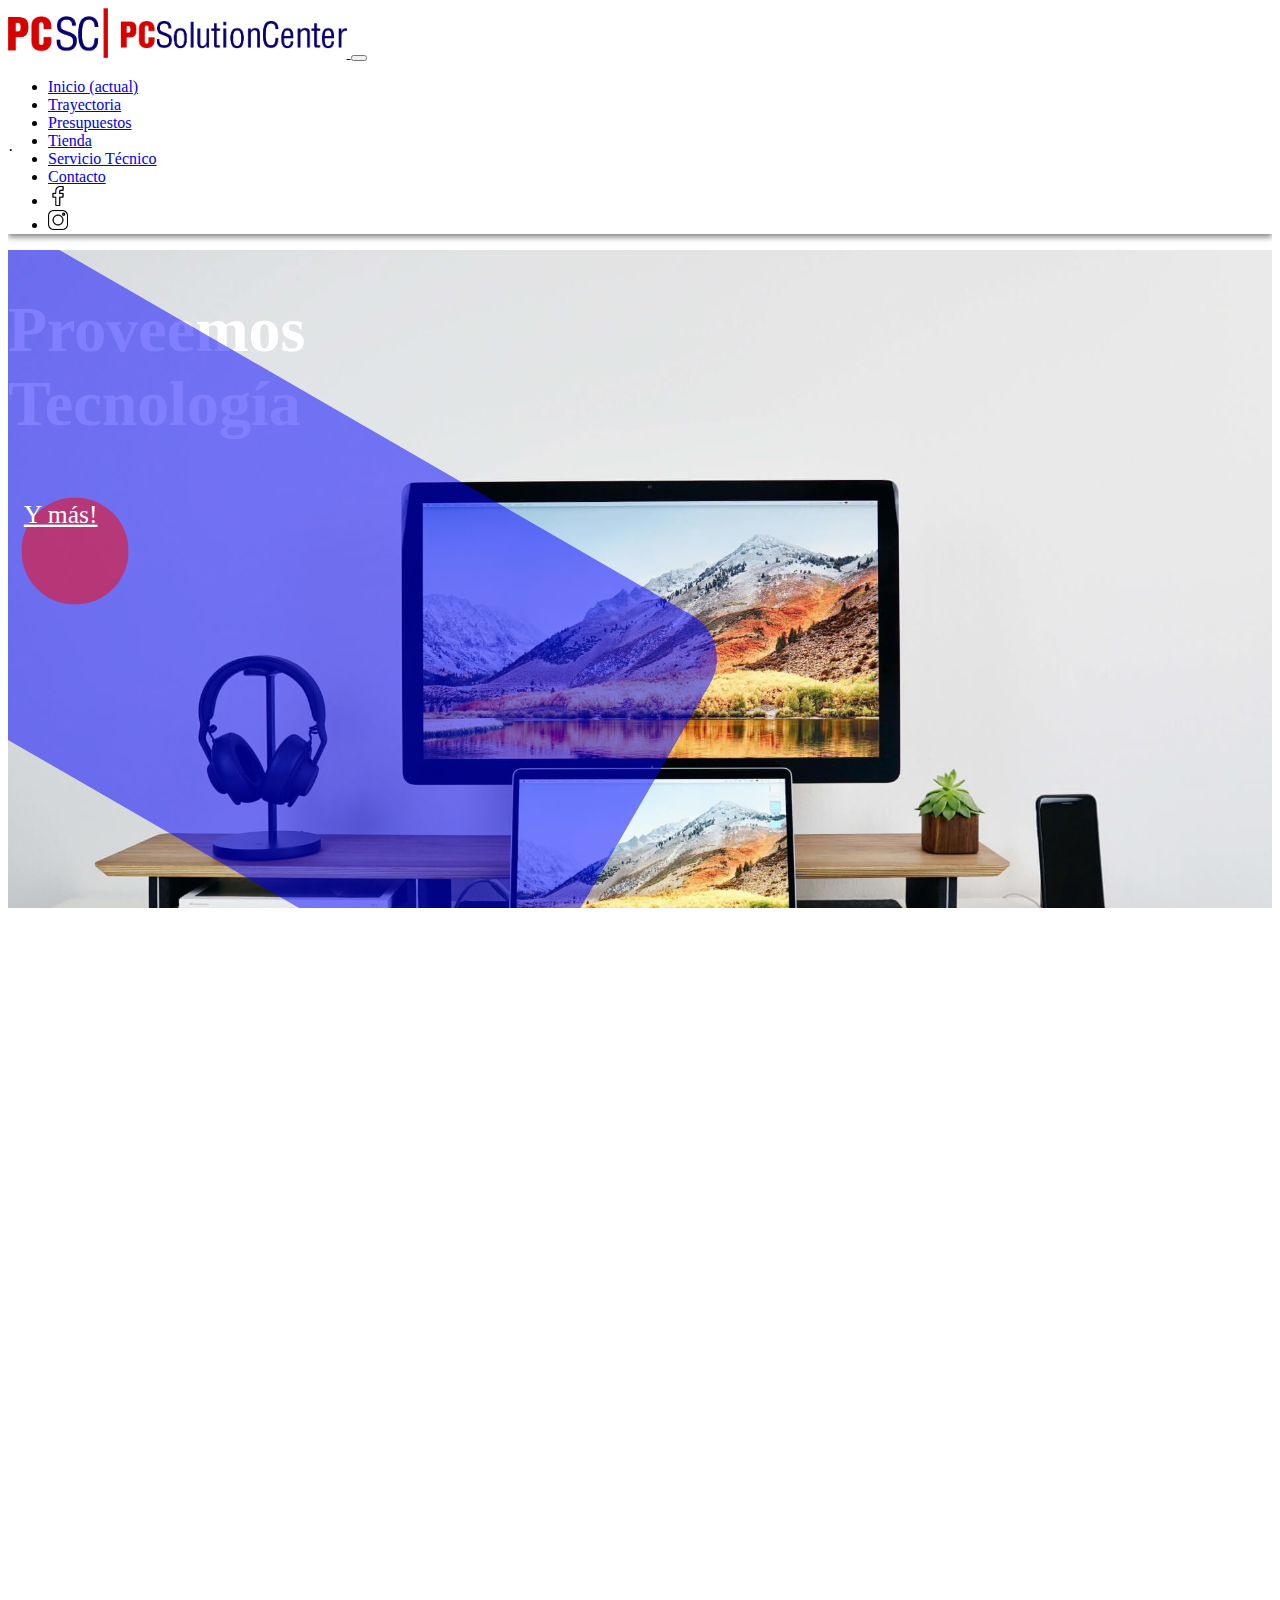
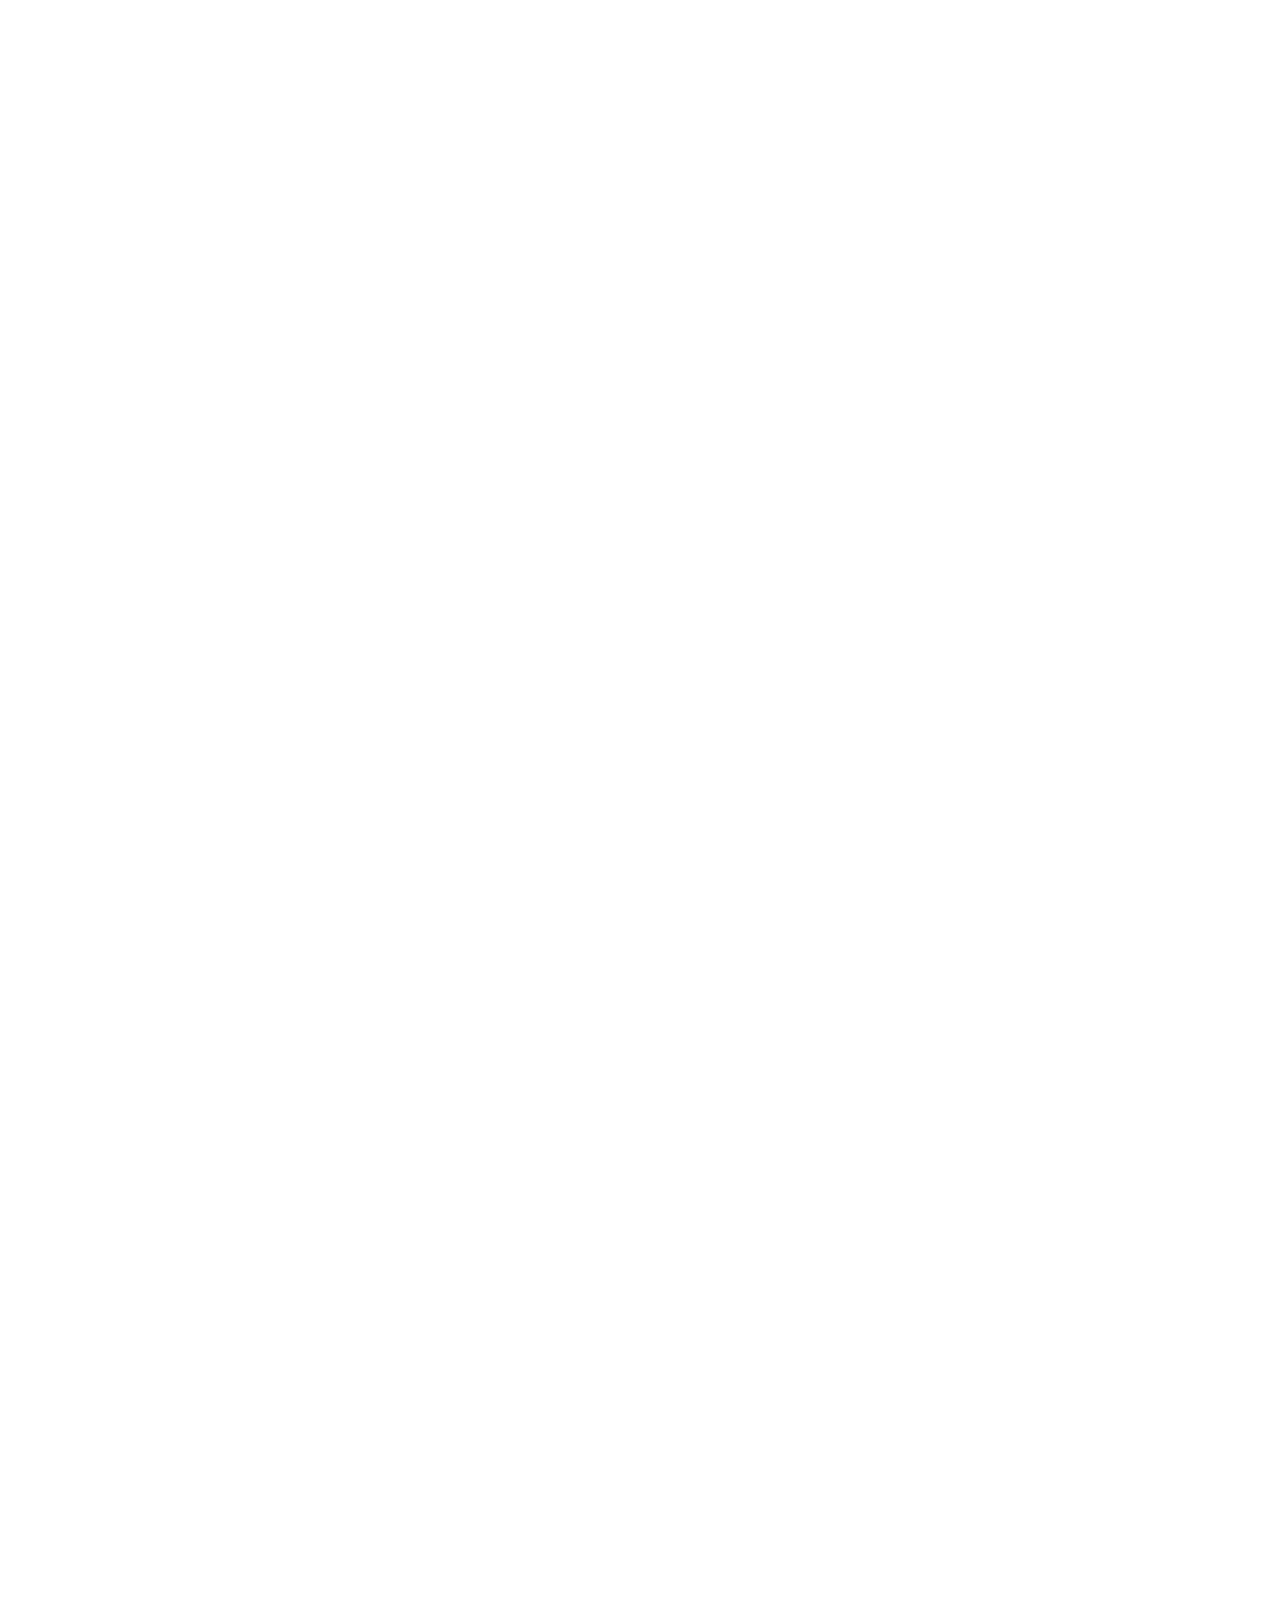
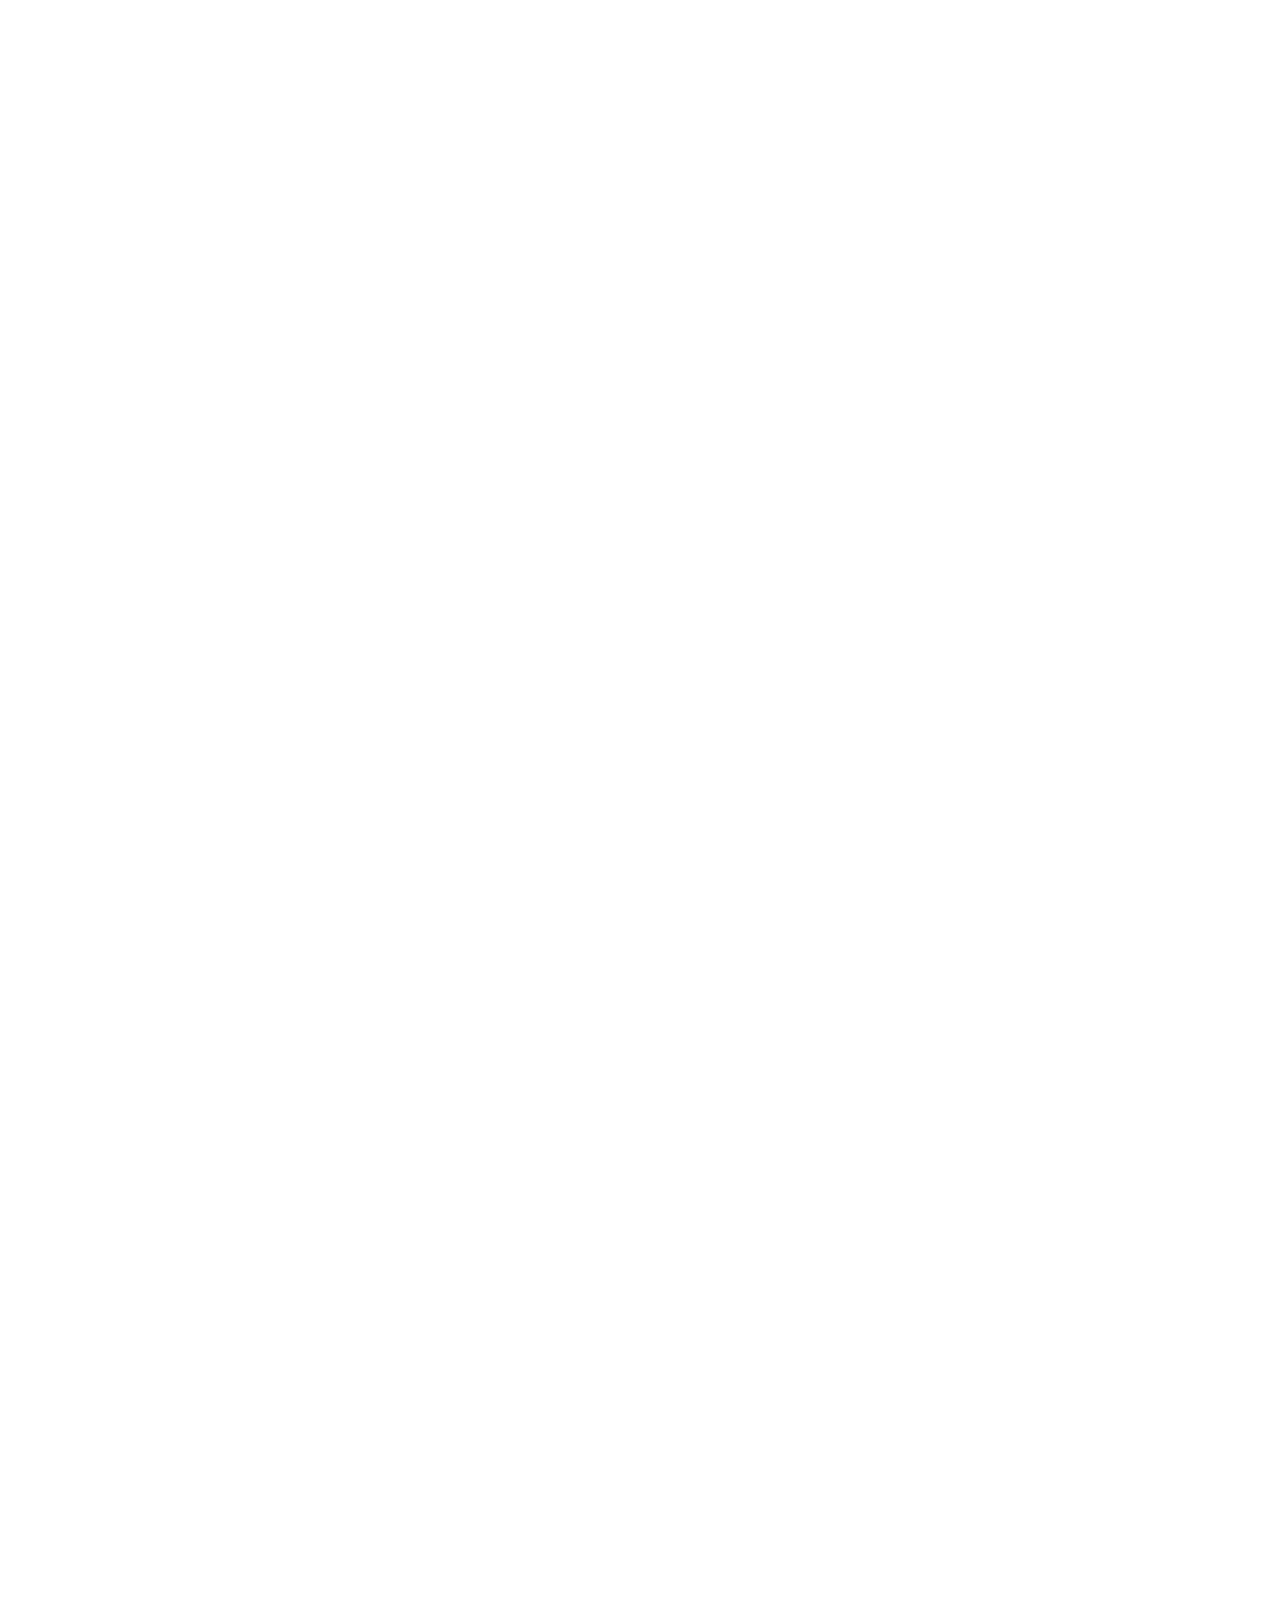
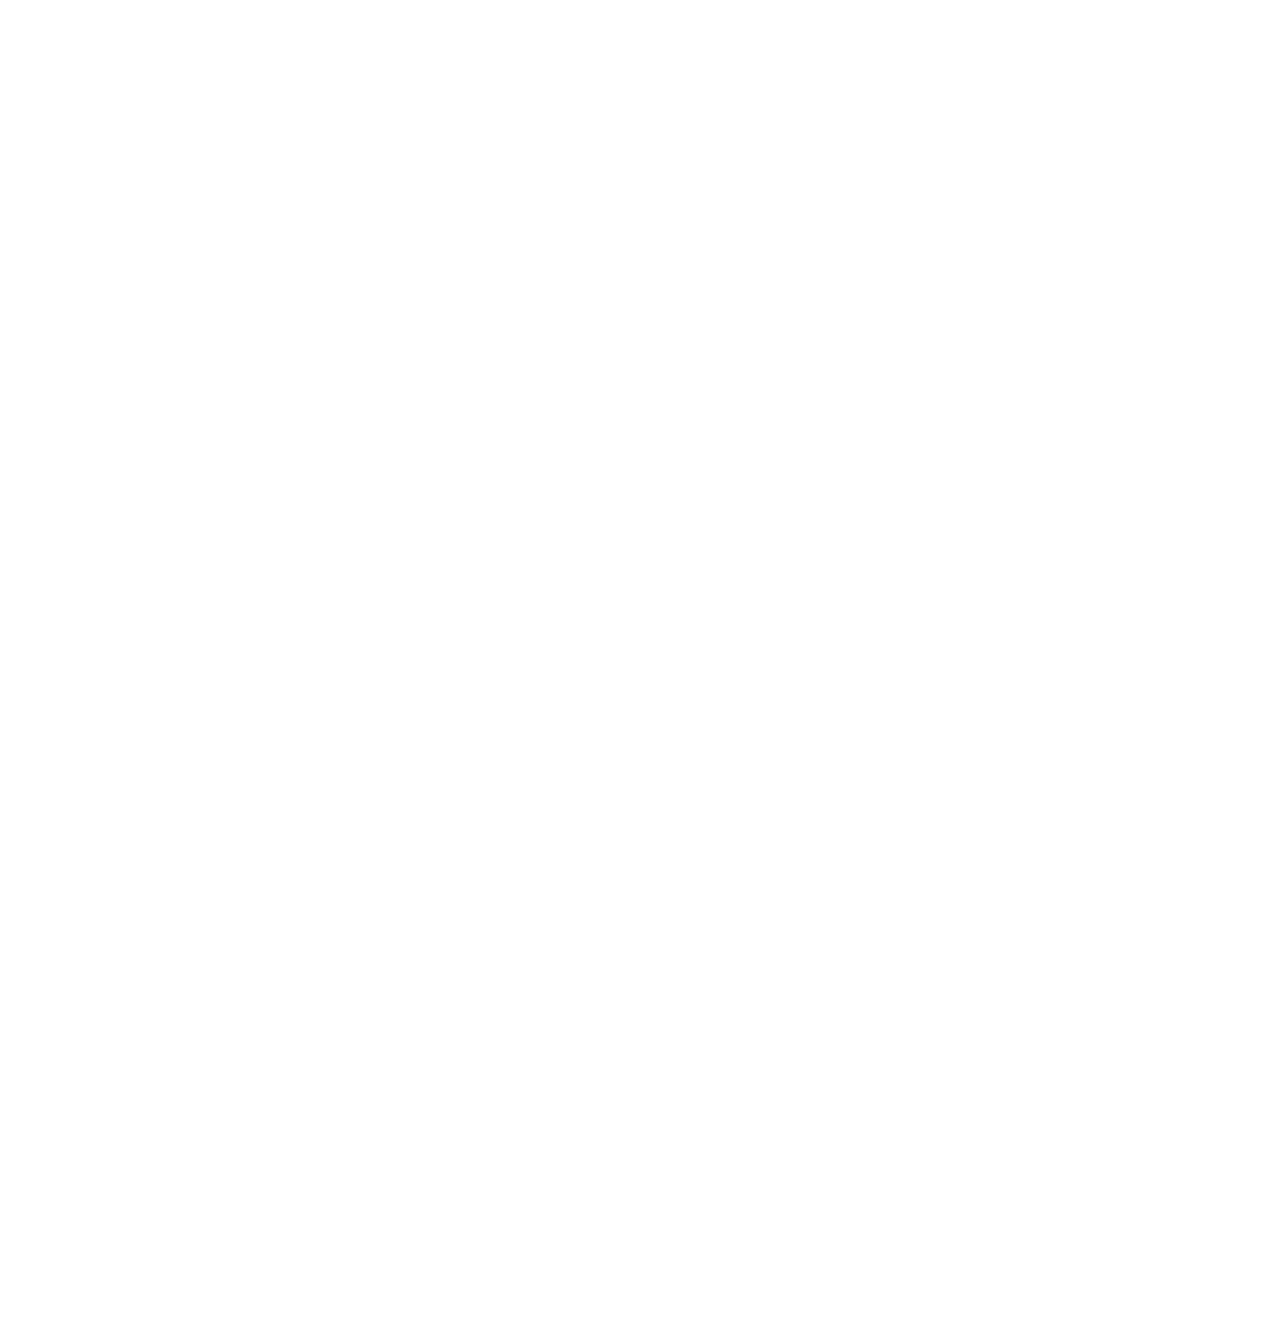
<file: index.html>
<!doctype html>
<html lang="es">
    <head>
        <!-- Required meta tags -->
        <meta charset="utf-8">
        <meta name="viewport" content="width=device-width, initial-scale=1, shrink-to-fit=no">
        <!-- Bootstrap CSS -->
        <link rel="stylesheet" href="https://stackpath.bootstrapcdn.com/bootstrap/4.1.3/css/bootstrap.min.css" integrity="sha384-MCw98/SFnGE8fJT3GXwEOngsV7Zt27NXFoaoApmYm81iuXoPkFOJwJ8ERdknLPMO" crossorigin="anonymous">
        <link rel="stylesheet" href="css/styles.css">
        <title>PC Solution Center</title>
        <!-- Optional JavaScript -->
        <!-- jQuery first, then Popper.js, then Bootstrap JS -->
        <script src="https://code.jquery.com/jquery-3.3.1.slim.min.js" integrity="sha384-q8i/X+965DzO0rT7abK41JStQIAqVgRVzpbzo5smXKp4YfRvH+8abtTE1Pi6jizo" crossorigin="anonymous"></script>
        <script src="https://cdnjs.cloudflare.com/ajax/libs/popper.js/1.14.3/umd/popper.min.js" integrity="sha384-ZMP7rVo3mIykV+2+9J3UJ46jBk0WLaUAdn689aCwoqbBJiSnjAK/l8WvCWPIPm49" crossorigin="anonymous"></script>
        <script src="https://stackpath.bootstrapcdn.com/bootstrap/4.1.3/js/bootstrap.min.js" integrity="sha384-ChfqqxuZUCnJSK3+MXmPNIyE6ZbWh2IMqE241rYiqJxyMiZ6OW/JmZQ5stwEULTy" crossorigin="anonymous"></script>
    </head>
    <body data-spy="scroll" data-target="#navbarNav" data-offset="100">
        <nav class="navbar fixed-top navbar-expand-lg navbar-light bg-light level-1">
            <a class="navbar-brand" href="#">
                <img src="image/logos/pcsc-isotipo.png" alt="Logo PCSC" class="nav-link" height="50">
            </a>
            <button class="navbar-toggler" type="button" data-toggle="collapse" data-target="#navbarNav" aria-controls="navbarNav" aria-expanded="false" aria-label="Toggle navigation">
                <span class="navbar-toggler-icon"></span>
            </button>
            <div class="collapse navbar-collapse" id="navbarNav">
                <ul class="navbar-nav ml-auto">
                    <li class="nav-item" data-toggle="collapse" data-target="#navbarNav">
                        <a class="nav-link hover-effect" href="#home-anchor">Inicio <span class="sr-only">(actual)</span></a>
                    </li>
                    <li class="nav-item" data-toggle="collapse" data-target="#navbarNav">
                        <a class="nav-link hover-effect" href="#about-anchor">Trayectoria</a>
                    </li>
                    <li class="nav-item" data-toggle="collapse" data-target="#navbarNav">
                        <a class="nav-link hover-effect" href="#pricing-anchor">Presupuestos</a>
                    </li>
                    <li class="nav-item" data-toggle="collapse" data-target="#navbarNav">
                        <a class="nav-link hover-effect" href="#store-anchor">Tienda</a>
                    </li>
                    <li class="nav-item" data-toggle="collapse" data-target="#navbarNav">
                        <a class="nav-link hover-effect" href="#service-anchor">Servicio Técnico</a>
                    </li>
                    <li class="nav-item" data-toggle="collapse" data-target="#navbarNav">
                        <a class="nav-link hover-effect" href="#contact-anchor">Contacto</a>
                    </li>
                    <li class="nav-item" data-toggle="collapse" data-target="#navbarNav">
                        <a class="nav-link hover-effect" href="https://www.facebook.com/pcsolutioncenter">
                            <img src="image/icons/facebook.png" alt="Facebook" height="20">
                        </a>
                    </li>
                    <li class="nav-item" data-toggle="collapse" data-target="#navbarNav">
                        <a class="nav-link hover-effect" href="https://www.instagram.com/pcsc_pcsolutioncenter/">
                            <img src="image/icons/instagram.png" alt="Instagram" height="20">
                        </a>
                    </li>

                </ul>
            </div>
        </nav>
        <div class="anchor"><a id="home-anchor">·</a></div>
        <header class="hero d-flex flex-row align-items-strech" id="home">
            <div class="absolute" id="blue-screen"></div>
            <div class="col col-md-6  col-lg-4 d-flex flex-column justify-content-center align-items-center" id="hero-message">
                <h1 class="hero-title">
                    Proveemos<br>Tecnología
                </h1>
                <div class="d-flex justify-content-center align-items-center rounded-active">
                    <a href="#store-anchor" class="d-inline-block">Y más!</a>
                </div>
            </div>
        </header>
        <section class="container-flex" id="content">
            <div class="anchor"><a id="about-anchor">·</a></div>
            <article class="container flex-row" id="about">
                <div class="row">
                    <div class="col-sm-6 d-flex flex-column justify-content-center align-items-center">
                        <img src="image/delivery-truck.png" alt="Proveemos" width="100" id="about-image">
                    </div>
                    <div class="col-sm-4 offset-sm-1 d-flex flex-column justify-content-center align-items-center">
                        <h1>16 Años</h1>
                        <p class="text-center">
                            ...proveyendo a Empresas y Particulares de todo el país con productos de las principales marcas.
                        </p>
                    </div>
                </div>    
            </article>
            <div class="anchor"><a id="pricing-anchor">·</a></div>
            <article class="container flex-row" id="pricing">
                <div class="row">
                    <div class="col-sm-4 d-flex flex-column justify-content-center align-items-center">
                        <img src="image/icons/file.png" alt="Presupuesto" class="article-image" width="100">
                        <h1>Presupuestos</h1>
                        <p class="article-description">
                            Tenemos la más amplia variedad de componentes y accesorios informáticos.
                            Configuramos equipos a la medida de tus necesidades. Completá el formulario
                            con tus datos y contanos qué productos buscas para cotizarte el mejor precio.
                        </p>
                    </div>
                    <form class="col-sm-6 offset-sm-1 form-container level-1" action="http://localhost/sendprice.php" method="POST" enctype="application/x-www-form-urlencoded">
                        <div class="form-group col">
                            <label for="pricing-name">Nombre y Apellido</label>
                            <input type="text" class="form-control" id="pricing-name" placeholder="Juan Perez" required="">
                        </div>
                        <div class="form-group col">
                            <label for="pricing-email">Dirección de correo electrónico</label>
                            <input type="email" class="form-control" id="pricing-email" aria-describedby="pricing-email-help" placeholder="juanperez@mail.com.ar" required="">
                            <small id="pricing-email-help" class="form-text text-muted">Nunca compartiremos tus datos con nadie.</small>
                        </div>
                        <div class="form-group col">
                            <label for="pricing-request">Contanos qué necesitas</label>
                            <textarea class="form-control" id="pricing-request" rows="4" required=""></textarea>
                        </div>
                        <div class="form-group col">
                            <button type="submit" class="col-sm-6 offset-sm-2 col-lg-4 offset-lg-4 btn btn-warning level-1">Cotizar ahora!</button>
                        </div>
                    </form>
                </div>
            </article>
            <div class="anchor"><a id="store-anchor">·</a></div>
            <article class="container flex-row" id="store">
                <div class="row">
                    <div class="col-sm-6 d-flex flex-column justify-content-center align-items-center">
                        <img src="image/online-shopping.png" alt="Tienda" width="100" id="store-image">
                    </div>
                    <div class="col-sm-4 offset-sm-1 d-flex flex-column justify-content-center align-items-center">
                        
                        <img src="image/icons/web-cart.png" alt="Tienda Virtual" class="article-image" width="100">
                        <h1>Tienda Virtual</h1>
                        <p class="article-description">
                            Nos procupamos por cubrir todas las necesidades del mercado, por eso también
                            contamos con productos no relacionados directamente con la tecnología. Visitá
                            nuestra tienda virtual y conocé todos los productos que comercializamos.
                        </p>
                        <div>
                            <a href="http://pcsolutioncenter.mercadoshops.com.ar" class="d-inline-block d-none-sm btn btn-danger level-1">Visitá la tienda ahora!</a>
                            <a href="http://pcsolutioncenter.mercadoshops.com.ar" target="_blank" class="d-none d-inline-block-sm btn btn-danger level-1">Visitá la tienda ahora!</a>
                        </div>
                    </div>
                </div>    
            </article>
            <div class="anchor"><a id="service-anchor">·</a></div>
            <article class="container flex-row" id="service">
                <div class="row">
                    <div class="col-sm-4 d-flex flex-column justify-content-center align-items-center">
                        <img src="image/icons/tech-support.png" alt="Servicio Técnico" class="article-image" width="100">
                        <h1>Servicio Técnico</h1>
                        <p class="article-description">
                            Brindamos soporte técnico y reparaciones de los equipos que comercializamos.
                            Contamos con planes pensados para cada tipo de cliente. Completá el formulario
                            y nos pondremos en contacto de inmediato para coordinar la reparación.
                        </p>
                    </div>
                    <form class="col-sm-6 offset-sm-1 form-container level-1">
                        <div class="form-group col">
                            <label for="name">Nombre y Apellido</label>
                            <input type="text" class="form-control" id="name" placeholder="Juan Perez" required>
                        </div>
                        <div class="form-group col">
                            <label for="email">Dirección de correo electrónico</label>
                            <input type="email" class="form-control" id="email" aria-describedby="emailHelp" placeholder="juanperez@mail.com.ar" required>
                            <small id="emailHelp" class="form-text text-muted">Nunca compartiremos tus datos con nadie.</small>
                        </div>
                        <div class="form-group col">
                            <label for="telephone">Teléfono</label>
                            <input type="tel" class="form-control" id="telephone" placeholder="011 4321-8765" required>
                        </div>
                        <div class="row">
                            <div class="form-group col-sm-6">
                                <label for="product">Tipo de Equipo</label>
                                <select class="form-control" id="product">
                                    <option>PC de escritorio</option>
                                    <option>Notebook</option>
                                    <option>Impresora</option>
                                    <option>Multifuncional</option>
                                    <option>Periférico</option>
                                    <option>Otros</option>
                                </select>
                            </div>
                            <div class="form-group col-sm-6">
                                <label for="urgency">Urgencia</label>
                                <select class="form-control" id="urgency">
                                    <option>Alta</option>
                                    <option>Media</option>
                                    <option>Baja</option>
                                </select>
                            </div>
                        </div>
                        <div class="form-group col">
                            <label for="request">Contanos qué falla necesitas resolver</label>
                            <textarea class="form-control" id="request" rows="4" required></textarea>
                        </div>
                        <div class="form-group col">
                            <button type="submit" class="col-sm-6 offset-sm-2 col-lg-4 offset-lg-4 btn btn-warning level-1">Abrir ticket!</button>
                        </div>
                    </form>
                </div>    
            </article>
        </section>
        <div class="anchor"><a id="contact-anchor">·</a></div>
        <footer class="flex-container" id="contact">
            <div class="row">
                <div class="d-none d-sm-flex justify-content-center align-items-center p-3">
                    <div class="autosized p-3">
                        <p class="contact-info">Empresas: <span class="contact-data">3221.3041</span></p>
                        <p class="contact-info">Particulares: <span class="contact-data">3221.5084</span></p>
                        <p class="contact-info">WhatsApp: <span class="contact-data">011 5871-9302</span></p>
                        <p class="contact-info">Correo: <a href="mailto: info@pcsolutioncenter.com.ar">info@pcsolutioncenter.com.ar</a> </p>
                    </div>
                    <div class="d-flex flex-column justify-content-around align-items-center autosized p-3">
                        <a href="https://www.facebook.com/pcsolutioncenter" class="social-link p-3"><img src="image/icons/facebook-white.png" alt="Facebook" height="50"></a>
                        <a href="https://www.instagram.com/pcsc_pcsolutioncenter/" class="social-link p-3"><img src="image/icons/instagram-white.png" alt="Instagram" height="50"></a>
                    </div>
                </div>
                <div class="d-flex d-sm-none flex-column p-3">
                    <a href="tel:+5401132213041" class="level-1 btn btn-primary p-2 m-3"><img src="image/icons/telephone-white.png" alt="Telefono empresas" height="30"> Empresas</a>
                    <a href="tel:+5401133215084" class="level-1 btn btn-info p-2 m-3"><img src="image/icons/telephone-white.png" alt="Telefono particulares" height="30"> Particulares</a>
                    <a href="https://wa.me/5401158719302" class="level-1 btn btn-success p-2 m-3"><img src="image/icons/whatsapp-white.png" alt="WhatsApp Chat" height="30"> WhatsApp</a>
                </div>
                <div class="d-flex flex-row justify-content-center align-items-center p-3">
                    <img src="image/logos/pcsc-logo-gray.png" alt="Logo PCSC" width="500" id="footer-logo">
                </div>
            </div>
            <div class="d-flex flex-row justify-content-center align-items-center p-2">
                <p class="copyright">CS Labs - Web Design</p>
            </div>
        </footer>
    </body>
</html>
</file>
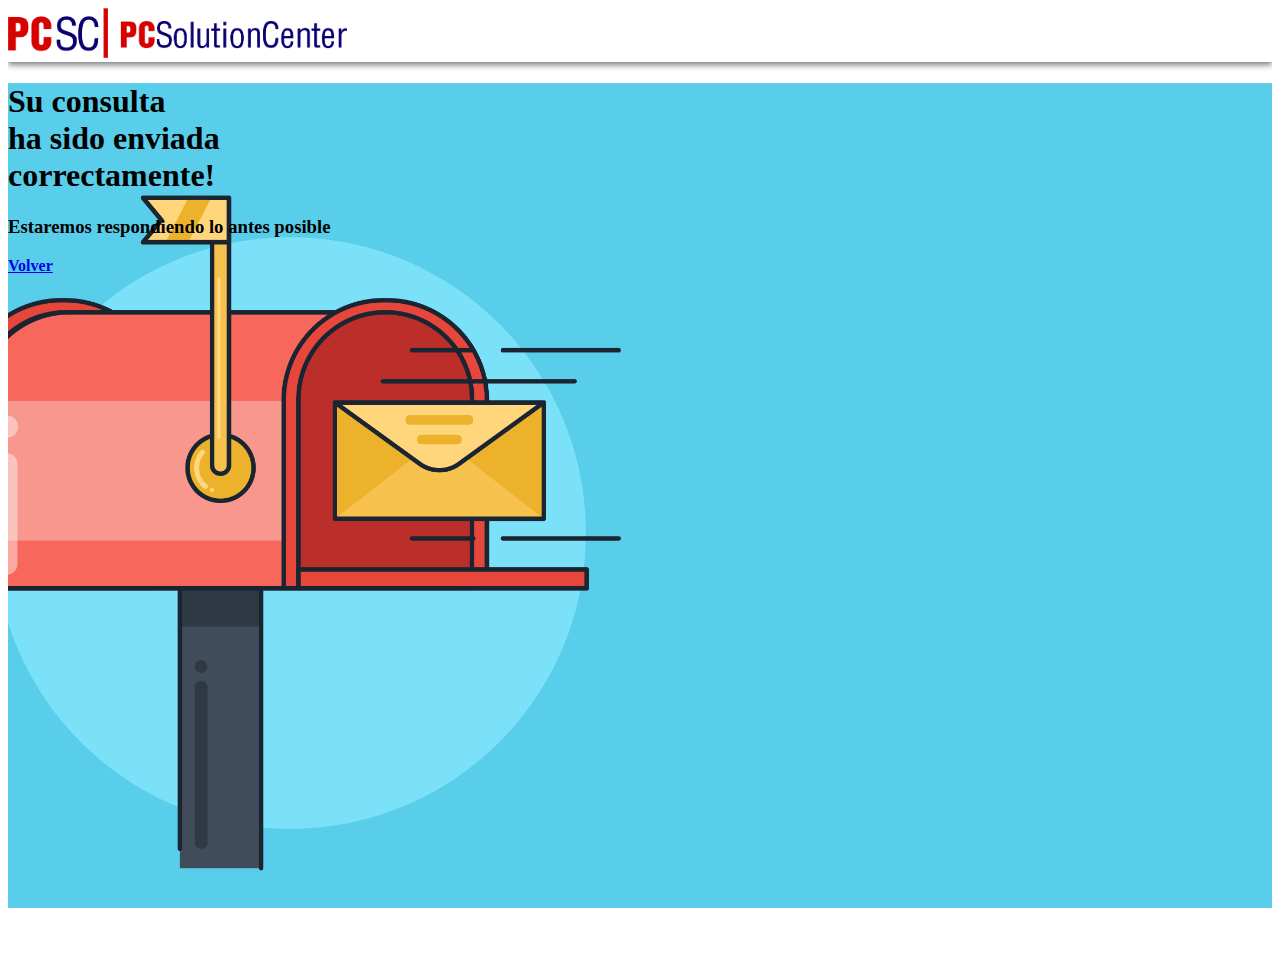
<file: prueba.html>
<html lang="es">
    <head>
        <!-- Required meta tags -->
        <meta charset="utf-8">
        <meta name="viewport" content="width=device-width, initial-scale=1, shrink-to-fit=no">
        <!-- Bootstrap CSS -->
        <link rel="stylesheet" href="https://stackpath.bootstrapcdn.com/bootstrap/4.1.3/css/bootstrap.min.css" integrity="sha384-MCw98/SFnGE8fJT3GXwEOngsV7Zt27NXFoaoApmYm81iuXoPkFOJwJ8ERdknLPMO" crossorigin="anonymous">
        <link rel="stylesheet" href="css/styles.css">
        <title>PC Solution Center</title>
        <!-- Optional JavaScript -->
        <!-- jQuery first, then Popper.js, then Bootstrap JS -->
        <script src="https://code.jquery.com/jquery-3.3.1.slim.min.js" integrity="sha384-q8i/X+965DzO0rT7abK41JStQIAqVgRVzpbzo5smXKp4YfRvH+8abtTE1Pi6jizo" crossorigin="anonymous"></script>
        <script src="https://cdnjs.cloudflare.com/ajax/libs/popper.js/1.14.3/umd/popper.min.js" integrity="sha384-ZMP7rVo3mIykV+2+9J3UJ46jBk0WLaUAdn689aCwoqbBJiSnjAK/l8WvCWPIPm49" crossorigin="anonymous"></script>
        <script src="https://stackpath.bootstrapcdn.com/bootstrap/4.1.3/js/bootstrap.min.js" integrity="sha384-ChfqqxuZUCnJSK3+MXmPNIyE6ZbWh2IMqE241rYiqJxyMiZ6OW/JmZQ5stwEULTy" crossorigin="anonymous"></script>
    </head>
	<body>
    	<nav class="navbar navbar-expand-lg navbar-light bg-light level-1">
            <a class="navbar-brand" href="#">
                <img src="image/logos/pcsc-isotipo.png" alt="Logo PCSC" class="nav-link" height="50">
            </a>	        
        </nav>
	    <div class="flex-container" id="php-response">
	        <div class="row full-height flex flex-column justify-content-center align-items-center">
	            <div class="col-xs-12 col-sm-6 offset-sm-5 col-md-4 offset-md-7 success-message text-center" id="">
	            	<h1 class="msg-title">Su consulta<br/>ha sido enviada<br/>correctamente!</h1>
	            	<h3 class="msg-subtitle">Estaremos respondiendo lo antes posible</h3>
	            	<div class="col-xs-12 top-10"><a href="javascript:history.back(1)" class="btn btn-success wide">Volver</a></div>
	            </div>
	        </div>
	    </div>
	</body>
	</html>
</file>
<file: css/styles.css>
html, body, header{
    position: relative;
    height: 100%;
    overflow-x: hidden;
}

.navbar{
    width: 100%;
    min-height: 6vh;
    z-index: 10;
    background-color: white;
}

.navbar-brand{

}

.active{
    font-weight: bold;
}

.active.hover-effect:before{
    transform: scaleX(1);
}

.level-1{
    box-shadow: 0px 3px 6px rgba(0, 0, 0, 0.5);
}

.hover-effect{
    position: relative;
}

.hover-effect:before{
    content: '';
    position: absolute;
    transition: transform .5s ease;
    left: 0;
    bottom: 0;
    width: 100%;
    height: 2px;
    background: black;
    transform:  scaleX(0);
}

.hover-effect:hover:before {
    transform:  scaleX(1);
}

.anchor{
    position: relative;
}

.anchor a{
    position: absolute;
    left: 0;
    top: -12vh;
}

.hero{
    height: 94vh;
    background-image: url(../image/hero-image.jpg);
    background-position: bottom center;
    background-size: cover;
}

.absolute{
    position: absolute;
}

.text-justified{
    text-align: justify;
}

#blue-screen{
    top:-10vh;
    left:0%;
    width: 50vh;
    height: 100vh;
    transform: rotate(-60deg);
    background-color: rgba(0, 0, 255, 0.5);
    border-radius: 50px;
}

.hero-title{
    color:white;
    font-size: 4em;
}

.rounded-active{
    height: 8em;
    width: 8em;
    border-radius: 50%;
    border: 3px solid transparent;
    background-color: rgba(255, 0, 0, 0.5);
    transition: all 0.3s ease-in-out;
    transform: scale(0.8);
}

.rounded-active:hover{
    /*transform: rotate(360deg)*/
    transform: scale(1);
    border-color: red;
    box-shadow: 0px 0px 3px rgba(255, 0, 0, 0.5);
}

.rounded-active:active{
    transform: scale(0.95);
    transition-duration: 0.25s;
}

.rounded-active a{
    font-size: 2em;
    color: white;
}

.rounded-active a:hover{
    text-decoration: none;
}

section#content{
    background: linear-gradient(180deg, #E4E4E4, #74EBD5);
    min-height: 265vh;
}


#home .navbar-nav ul li:nth-child(1) a{
    font-weight: bold;
    color: #000;
}
#about .navbar-nav ul li:nth-child(2) a{
    font-weight: bold;
    color: #000;
}






article>div{
    min-height: 62.5vh;
}

#pricing>div{
    min-height: 50vh;
}

#service>div{
    min-height: 70vh;
}

#about-image, #store-image{
    width: 100%;
    min-height: auto;
}

.article-image{
    width: 25%;
    height: auto;
    margin: 5%;
}

.article-description{
    text-align: justify;
}

.form-container{
    background-color: #CCC;
    border-radius: 10px;
    padding: 3% 0;
}
.form-container .row{
    padding: 0px 15px;
}

.form-container button{
    margin-top: 5%;
}

footer{
    min-height: 20vh;
    background-color: #324355;
}

footer div{
    flex: 1;
}

.autosized{
    flex: 0 auto;
}


.btn{
    font-weight: bold;
}

.btn:active{
    box-shadow: none;
}

.contact-info, footer a{
    font-weight: bold;
    color: #888;
    transition: color 0.2s ease;
}

footer a:hover{
    text-decoration: none;
    color: #fff;
}

.contact-data{
    color: #ccc;
}

.social-link{
    opacity: 0.5;
    transition: opacity 0.2s ease;
}

.social-link:hover{
    opacity: 1;
}
.copyright{
    color: #74EBD5;
    font-size: 0.8em;
}

#php-response{
    background-image: url(../image/mailbox-open.png);
    background-size: cover;
    background-position: center top;
    background-repeat: no-repeat;
    height: 100vh;
    width: 100%;
}

.success-message{
    height: auto;
}

.full-height{
    height: 100vh;
}

@media only screen and (max-width: 575.98px){
    .navbar{
        padding: 0.5rem 1rem 0.5rem 0.5rem;
    }
    .navbar-brand{
        margin-right: 0;
        margin-left: 0;
    }

    #about, #pricing, #store{
        margin-bottom: 10vh;
    }

    .article-image{
        display: none;
    }

    .hover-effect:before{
        width: 25%;
    }

    .rounded-active{
        transform: none;
    }

    .article-description{
        text-align: center; 
    }

    #php-response{
        background-position: top right;
    }

    #footer-logo{
        width: 328px;
    }
}
</file>
